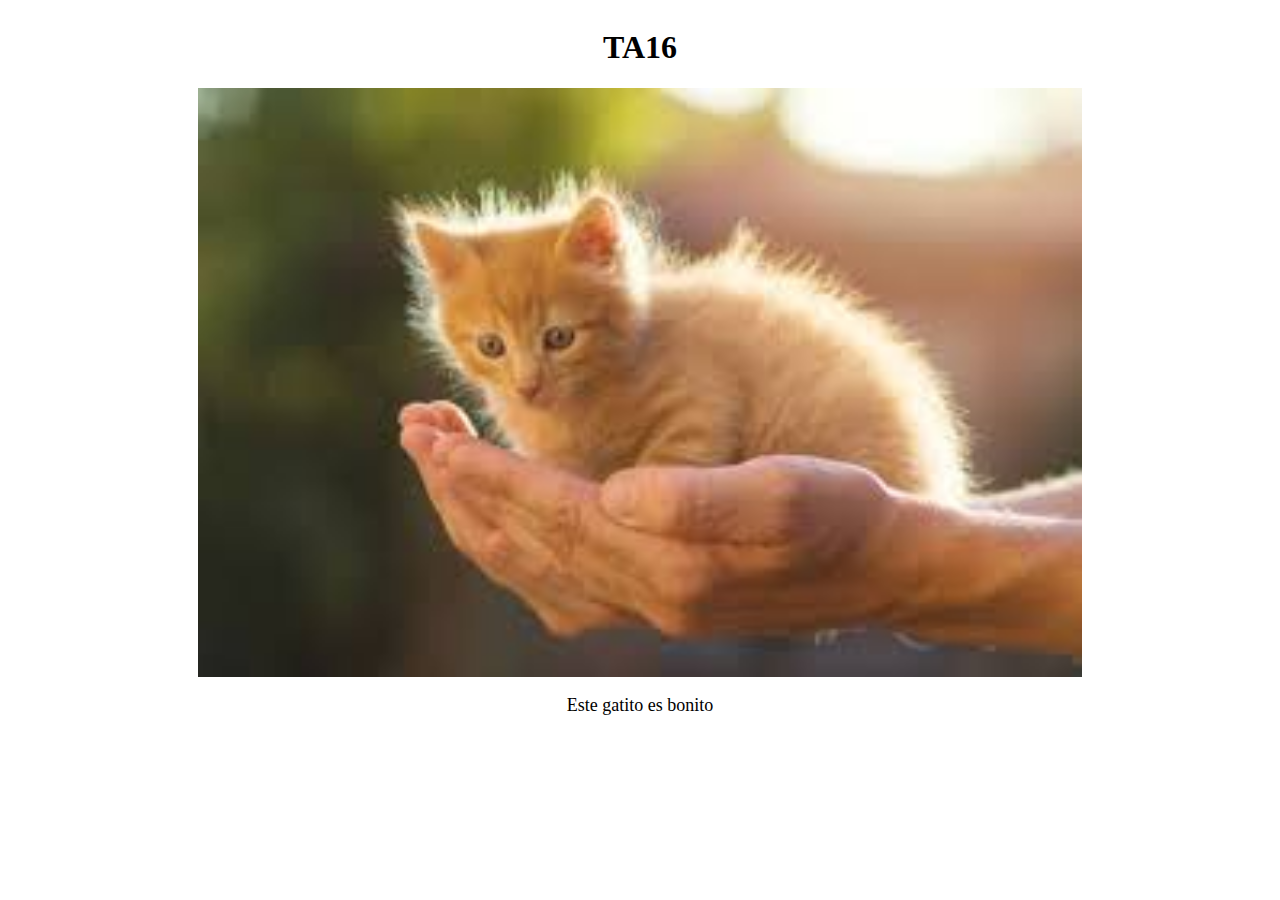
<file: TA16/Index.html>
<!DOCTYPE html>
<html lang="es">
<head>
    <meta charset="UTF-8">
    <meta name="viewport" content="width=device-width, initial-scale=1.0">
    <title>TA16</title>
    <link rel="stylesheet" type="text/css" href="style.css">
</head>
<body>
    <div class="main-container">
        <h1>TA16</h1>
        <img src="Gatito.jpg" alt="Gatito jugando">
        <p>Este gatito es bonito</p>
    </div>
</body>
</html>
</file>
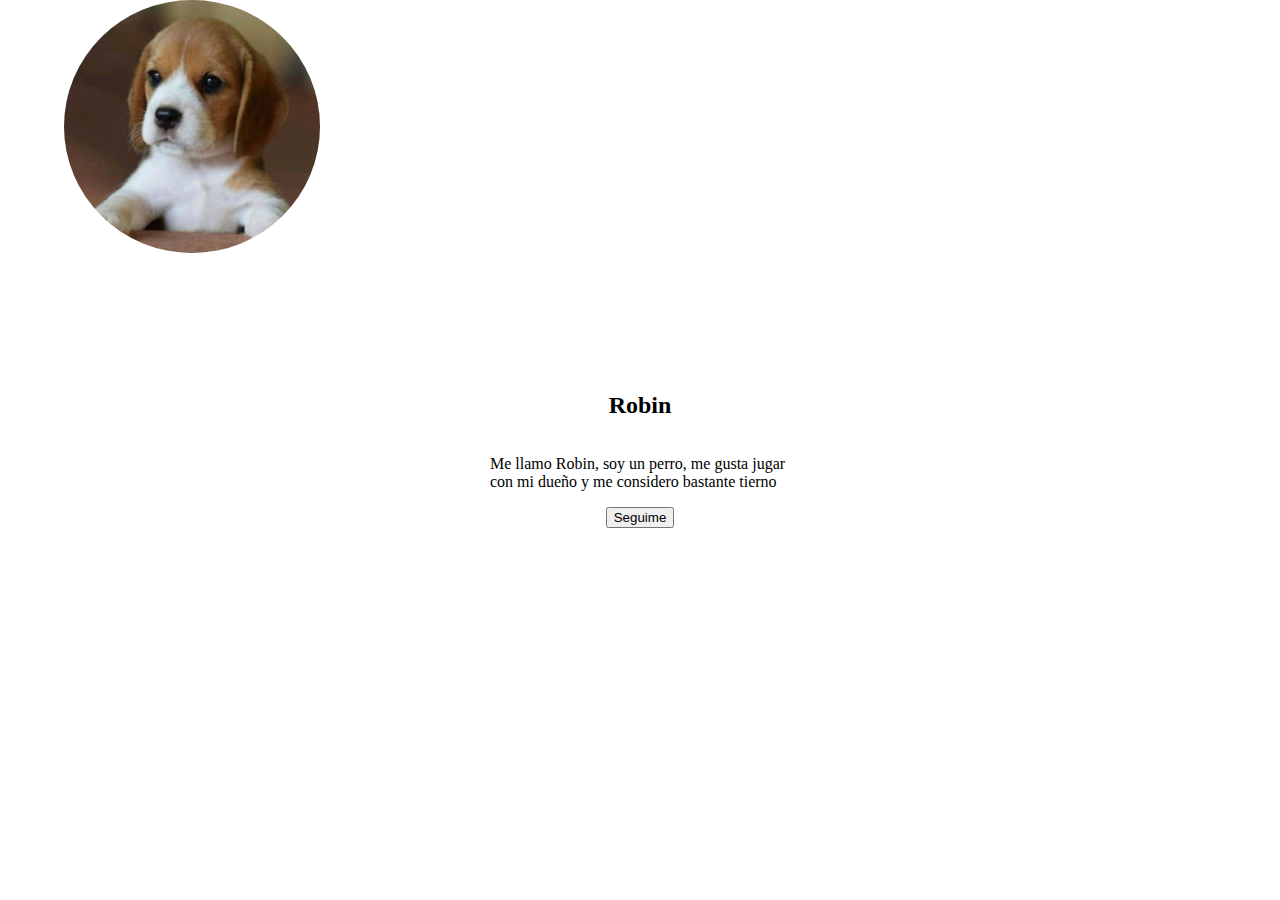
<file: TA17/Index.html>
<!DOCTYPE html>
<html lang="es">
<head>
    <meta charset="UTF-8">
    <meta name="viewport" content="width=device-width, initial-scale=1.0">
    <link rel="stylesheet" type="text/css" href="style.css">
    <title>TA17</title>
</head>
<body>
    <div class="card">
        <img src="PerritoTierno.jpg" alt="perro tierno" class="avatar">
        <h2 id="nombre">Robin</h2>
        <p class="descripcion">Me llamo Robin, soy un perro, me gusta jugar con mi dueño y me considero bastante tierno</p>
        <button class="contact_button">Seguime</button>
    </div>
</body>
</html>
</file>
<file: TA16/style.css>
.main-container {
    display: flex;
    justify-content: center;
    align-items: center;
    flex-direction: column;
}



@media (min-width: 425px) {
    body {
        background-color: blue;
    }
    p {
        font-size: 14px;
    }
    img {
        width: 100%;
    }
}

@media (min-width: 768px) {
    body {
        background-color: white;
    }
    p {
        font-size: 18px;
    }
    img {
        width: 70%;
    }
}

@media (min-width: 1440px) {
   body {
    background-color: white;
   }
   p {
    font-size: 24px;
   }
   img {
    width: 50%;
   }
}
</file>
<file: TA17/style.css>
body {
    display: flex;
    justify-content: center;
    align-items: center;
    height: 100vh;
    margin: 0;
}
.card {
    display: flex;
    justify-content: center;
    align-items: center;
    flex-direction: column;
    width: 300px;
    padding: 20px;
    border-radius: 30px;
}

.avatar {
    position: absolute;
    top: 0rem;
    left: 4rem;
    width: 16rem;
    border-radius: 50%;
}
</file>
